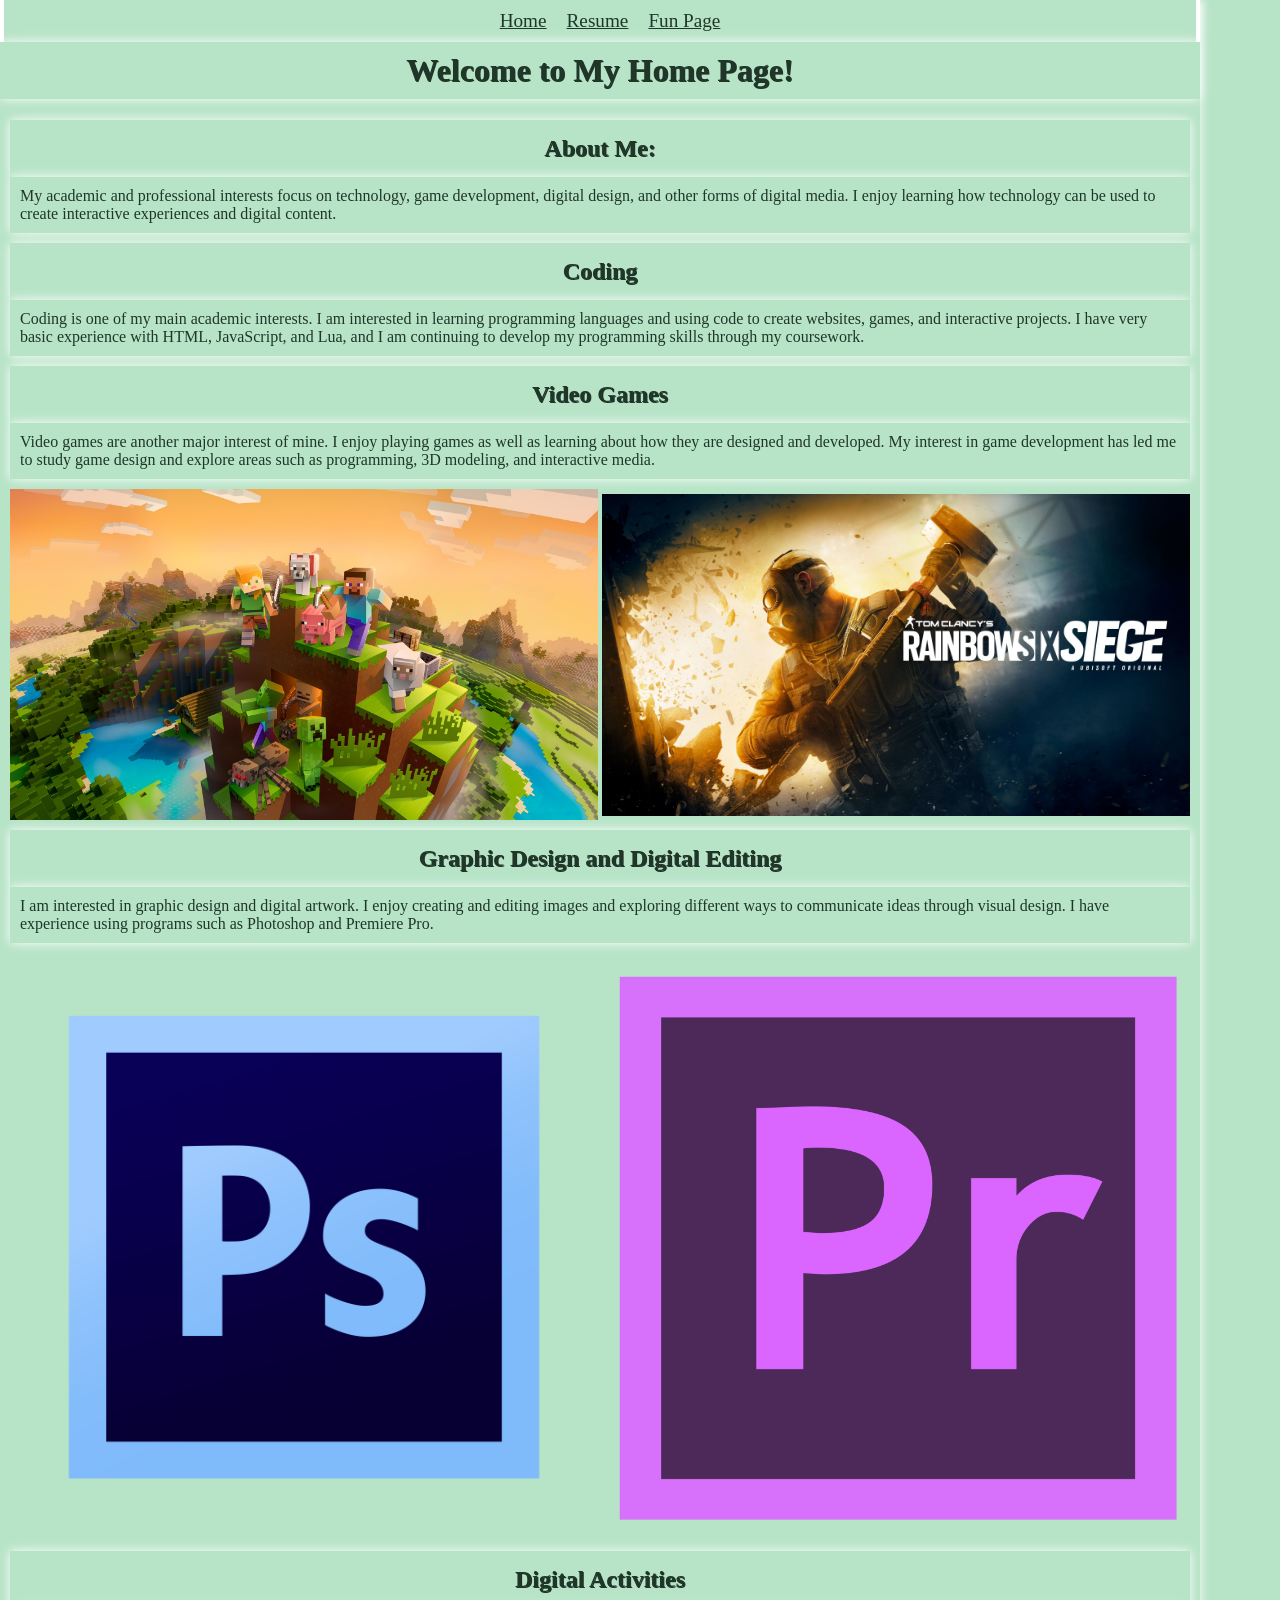
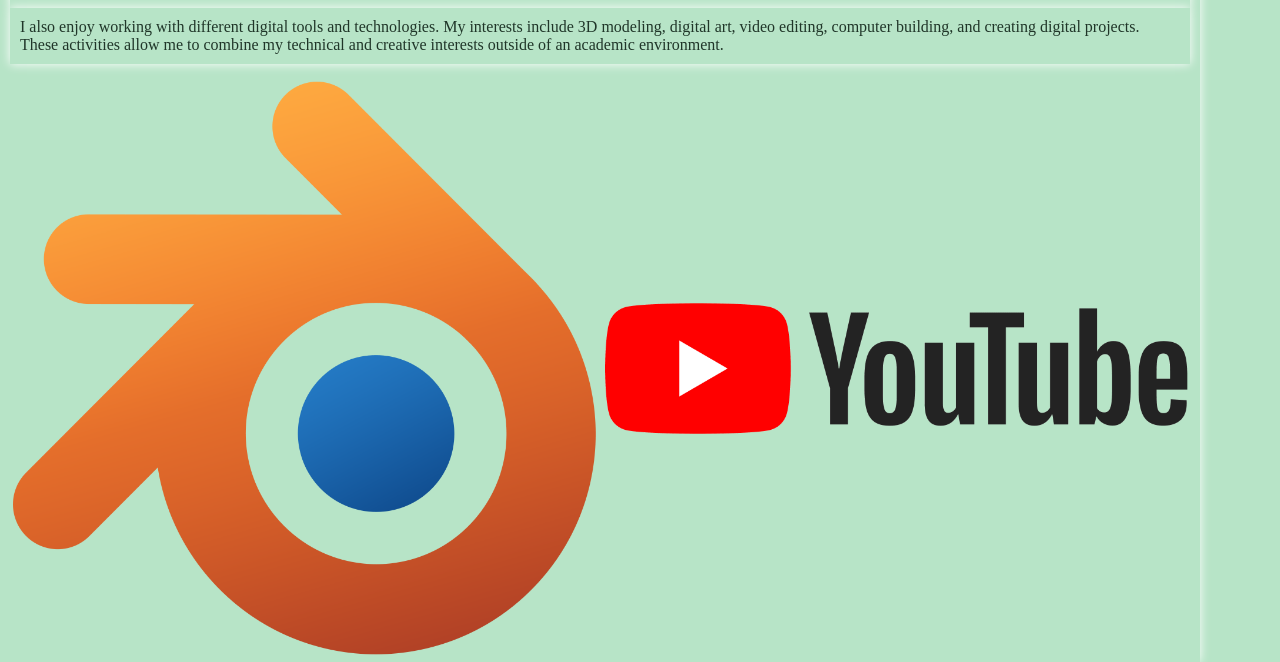
<file: index.html>
<!DOCTYPE html>
<html lang="en-US">

<head>
	<meta charset="UTF-8">
	<meta name="viewport" content="width=device-width, initial-scale=1">
	<link rel="stylesheet" type="text/css" href="css/styles.css">
	<title>Home Page</title>
</head>

<body>
	<header>
		<nav>
			<ul>
				<li><a href="index.html">Home</a></li>
				<li><a href="resume.html">Resume</a></li>
				<li><a href="funpage.html">Fun Page</a></li>
			</ul>
		</nav>
	</header>
<h1>Welcome to My Home Page!</h1>
<h2>About Me:</h2>

<p>My academic and professional interests focus on technology, game development, digital design, and other forms of digital media. I enjoy learning how technology can be used to create interactive experiences and digital content.</p>

<h3>Coding</h3>

<p>Coding is one of my main academic interests. I am interested in learning programming languages and using code to create websites, games, and interactive projects. I have very basic experience with HTML, JavaScript, and Lua, and I am continuing to develop my programming skills through my coursework.</p>

<h3>Video Games</h3>

<p>Video games are another major interest of mine. I enjoy playing games as well as learning about how they are designed and developed. My interest in game development has led me to study game design and explore areas such as programming, 3D modeling, and interactive media.</p>

<img src="images/minecraft.jpg" alt="Minecraft">
<img src="images/siege.jpg" alt="Rainbow Six Siege">

<h3>Graphic Design and Digital Editing</h3>

<p>I am interested in graphic design and digital artwork. I enjoy creating and editing images and exploring different ways to communicate ideas through visual design. I have experience using programs such as Photoshop and Premiere Pro.</p>

<img src="images/photoshop.png" alt="Adobe Photoshop">
<img src="images/premiere_pro.png" alt="Adobe Premiere Pro">

<h3>Digital Activities</h3>

<p>I also enjoy working with different digital tools and technologies. My interests include 3D modeling, digital art, video editing, computer building, and creating digital projects. These activities allow me to combine my technical and creative interests outside of an academic environment.</p>

<img src="images/blender.png" alt="Blender">
<img src="images/youtube.png" alt="YouTube">

</body>

</html>
</file>
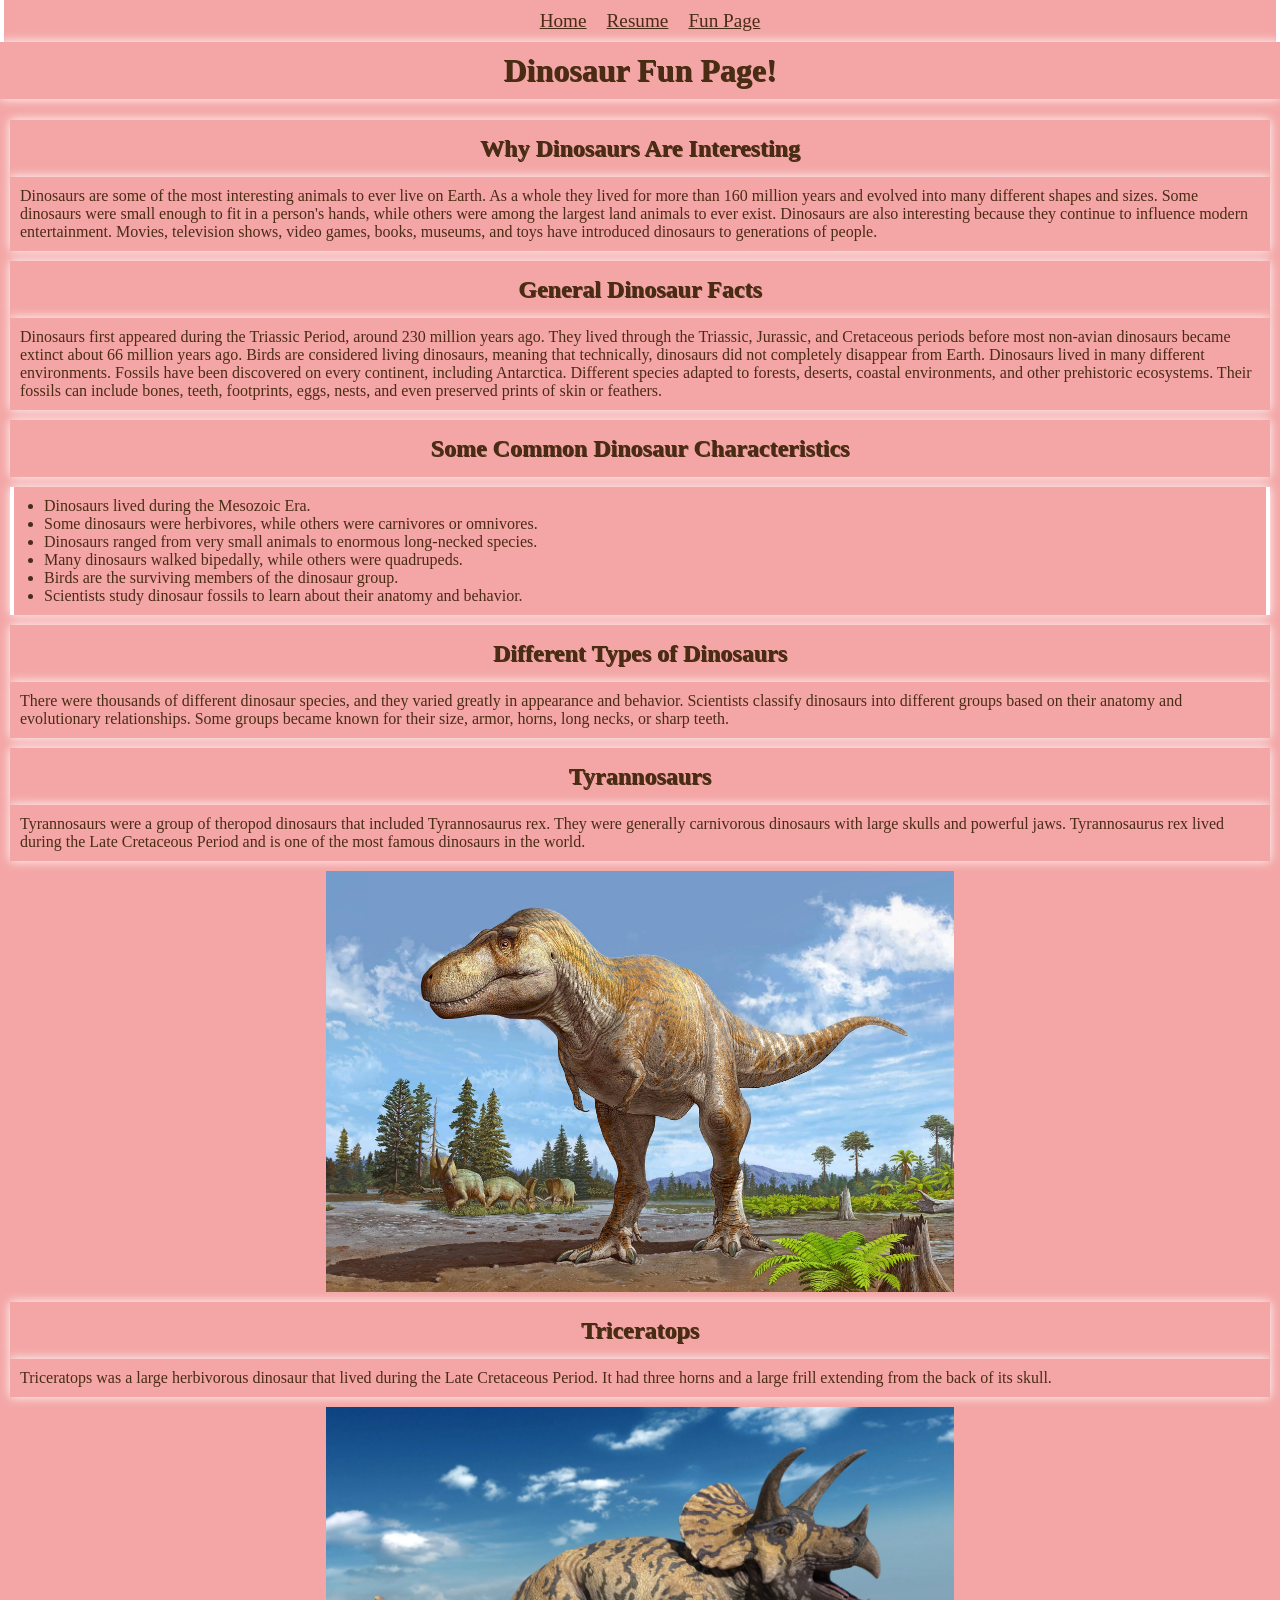
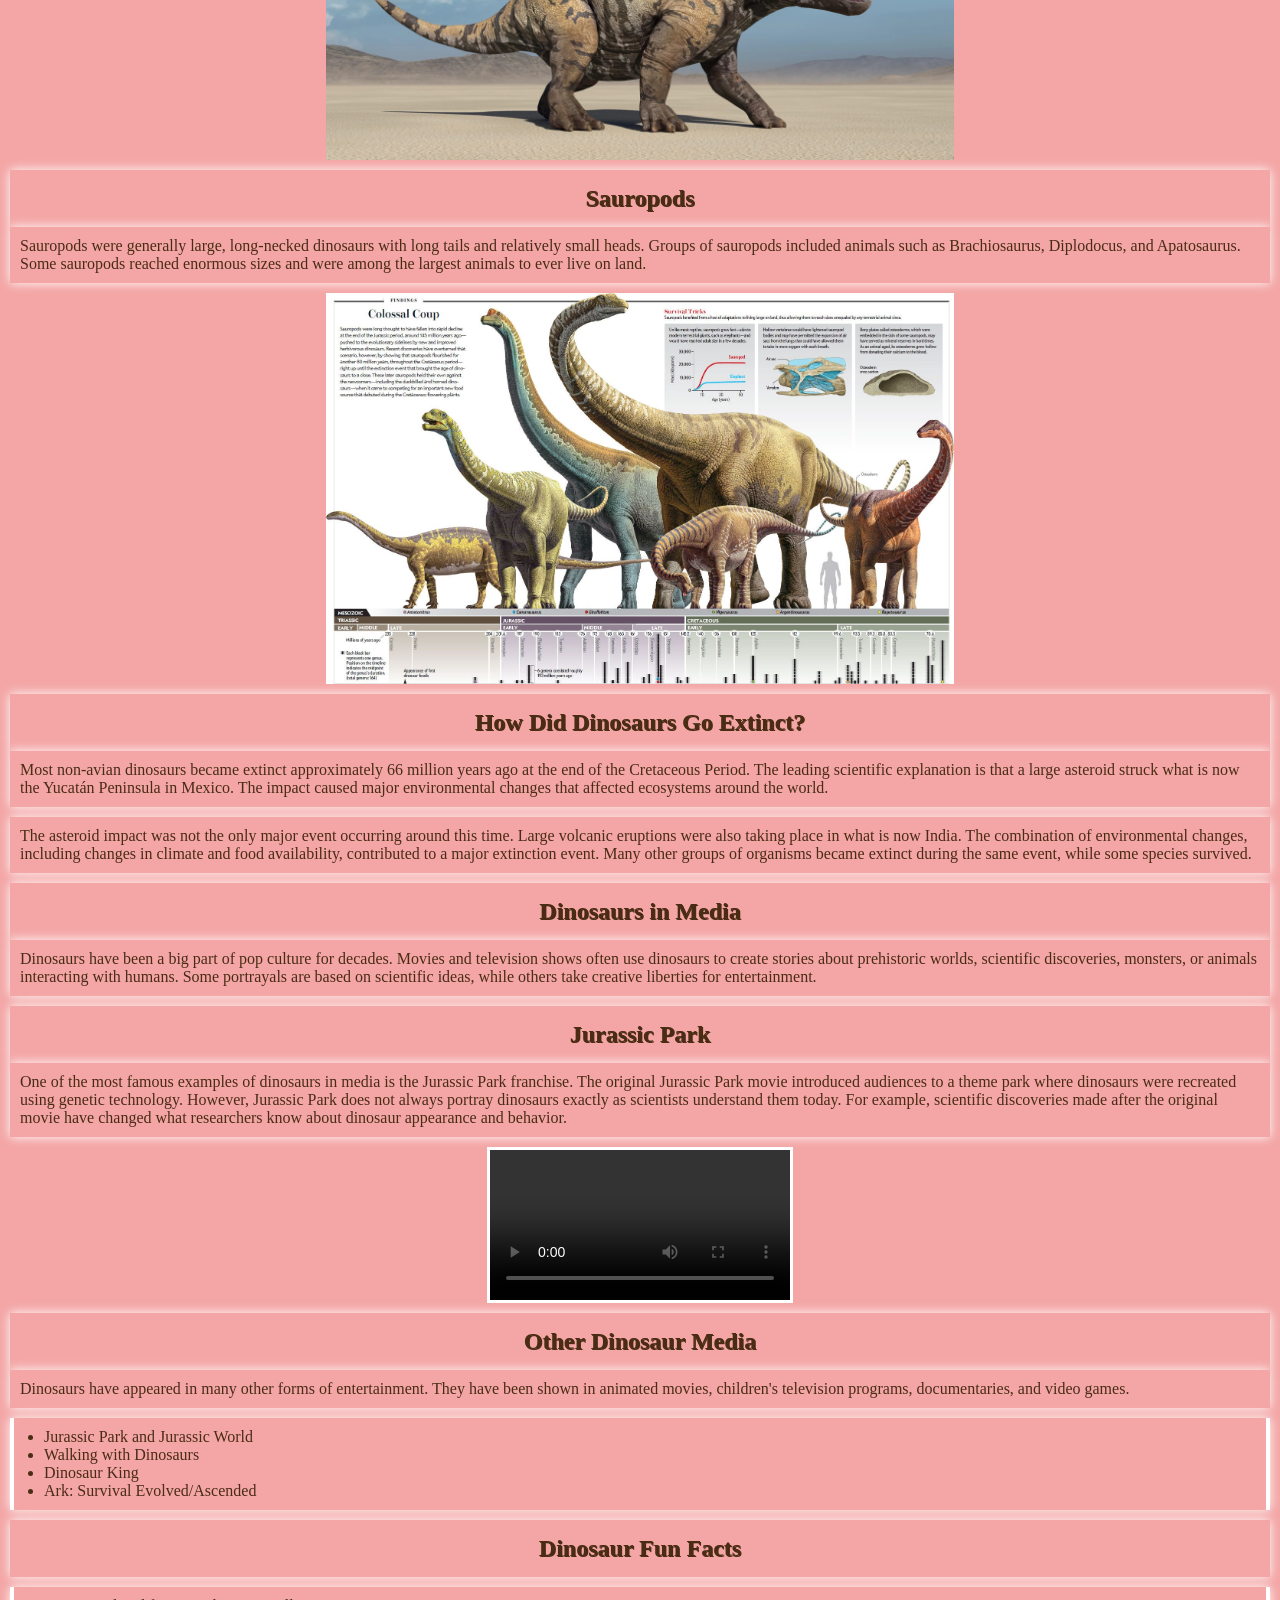
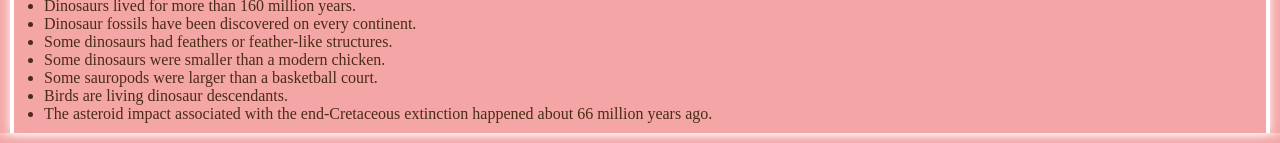
<file: funpage.html>
<!DOCTYPE html>
<html lang="en-US">

<head>
	<meta charset="UTF-8">
	<meta name="viewport" content="width=device-width, initial-scale=1">
	<link rel="stylesheet" type="text/css" href="css/styles3.css">
	<title>Fun Page</title>
</head>

<body>
	<header>
		<nav>
			<ul>
				<li><a href="index.html">Home</a></li>
				<li><a href="resume.html">Resume</a></li>
				<li><a href="funpage.html">Fun Page</a></li>
			</ul>
		</nav>
	</header>
<h1>Dinosaur Fun Page!</h1>

<h2>Why Dinosaurs Are Interesting</h2>

<p>Dinosaurs are some of the most interesting animals to ever live on Earth. As a whole they lived for more than 160 million years and evolved into many different shapes and sizes. Some dinosaurs were small enough to fit in a person's hands, while others were among the largest land animals to ever exist. Dinosaurs are also interesting because they continue to influence modern entertainment. Movies, television shows, video games, books, museums, and toys have introduced dinosaurs to generations of people.</p>

<h2>General Dinosaur Facts</h2>

<p>Dinosaurs first appeared during the Triassic Period, around 230 million years ago. They lived through the Triassic, Jurassic, and Cretaceous periods before most non-avian dinosaurs became extinct about 66 million years ago. Birds are considered living dinosaurs, meaning that technically, dinosaurs did not completely disappear from Earth. Dinosaurs lived in many different environments. Fossils have been discovered on every continent, including Antarctica. Different species adapted to forests, deserts, coastal environments, and other prehistoric ecosystems. Their fossils can include bones, teeth, footprints, eggs, nests, and even preserved prints of skin or feathers.</p>

<h3>Some Common Dinosaur Characteristics</h3>

<ul>
	<li>Dinosaurs lived during the Mesozoic Era.</li>
	<li>Some dinosaurs were herbivores, while others were carnivores or omnivores.</li>
	<li>Dinosaurs ranged from very small animals to enormous long-necked species.</li>
	<li>Many dinosaurs walked bipedally, while others were quadrupeds.</li>
	<li>Birds are the surviving members of the dinosaur group.</li>
	<li>Scientists study dinosaur fossils to learn about their anatomy and behavior.</li>
</ul>

<h2>Different Types of Dinosaurs</h2>

<p>There were thousands of different dinosaur species, and they varied greatly in appearance and behavior. Scientists classify dinosaurs into different groups based on their anatomy and evolutionary relationships. Some groups became known for their size, armor, horns, long necks, or sharp teeth.</p>

<h3>Tyrannosaurs</h3>

<p>Tyrannosaurs were a group of theropod dinosaurs that included Tyrannosaurus rex. They were generally carnivorous dinosaurs with large skulls and powerful jaws. Tyrannosaurus rex lived during the Late Cretaceous Period and is one of the most famous dinosaurs in the world.</p>

<img src="images/trex.jpg" alt="Tyrannosaurus rex">

<h3>Triceratops</h3>

<p>Triceratops was a large herbivorous dinosaur that lived during the Late Cretaceous Period. It had three horns and a large frill extending from the back of its skull.</p>

<img src="images/triceratops.jpg" alt="Triceratops">

<h3>Sauropods</h3>

<p>Sauropods were generally large, long-necked dinosaurs with long tails and relatively small heads. Groups of sauropods included animals such as Brachiosaurus, Diplodocus, and Apatosaurus. Some sauropods reached enormous sizes and were among the largest animals to ever live on land.</p>

<img src="images/sauropod.jpg" alt="Long-necked sauropod dinosaur">

<h2>How Did Dinosaurs Go Extinct?</h2>

<p>Most non-avian dinosaurs became extinct approximately 66 million years ago at the end of the Cretaceous Period. The leading scientific explanation is that a large asteroid struck what is now the Yucatán Peninsula in Mexico. The impact caused major environmental changes that affected ecosystems around the world.</p>
<p>The asteroid impact was not the only major event occurring around this time. Large volcanic eruptions were also taking place in what is now India. The combination of environmental changes, including changes in climate and food availability, contributed to a major extinction event. Many other groups of organisms became extinct during the same event, while some species survived.</p>

<h2>Dinosaurs in Media</h2>

<p>Dinosaurs have been a big part of pop culture for decades. Movies and television shows often use dinosaurs to create stories about prehistoric worlds, scientific discoveries, monsters, or animals interacting with humans. Some portrayals are based on scientific ideas, while others take creative liberties for entertainment.</p>

<h3>Jurassic Park</h3>

<p>One of the most famous examples of dinosaurs in media is the Jurassic Park franchise. The original Jurassic Park movie introduced audiences to a theme park where dinosaurs were recreated using genetic technology. However, Jurassic Park does not always portray dinosaurs exactly as scientists understand them today. For example, scientific discoveries made after the original movie have changed what researchers know about dinosaur appearance and behavior.</p>

<video controls>
	<source src="videos/jurassicpark.mp4" type="video/mp4">
</video>

<h3>Other Dinosaur Media</h3>

<p>Dinosaurs have appeared in many other forms of entertainment. They have been shown in animated movies, children's television programs, documentaries, and video games.</p>

<ul>
	<li>Jurassic Park and Jurassic World</li>
	<li>Walking with Dinosaurs</li>
	<li>Dinosaur King</li>
	<li>Ark: Survival Evolved/Ascended</li>
</ul>

<h2>Dinosaur Fun Facts</h2>

<ul>
	<li>Dinosaurs lived for more than 160 million years.</li>
	<li>Dinosaur fossils have been discovered on every continent.</li>
	<li>Some dinosaurs had feathers or feather-like structures.</li>
	<li>Some dinosaurs were smaller than a modern chicken.</li>
	<li>Some sauropods were larger than a basketball court.</li>
	<li>Birds are living dinosaur descendants.</li>
	<li>The asteroid impact associated with the end-Cretaceous extinction happened about 66 million years ago.</li>
</ul>

</body>

</html>
</file>
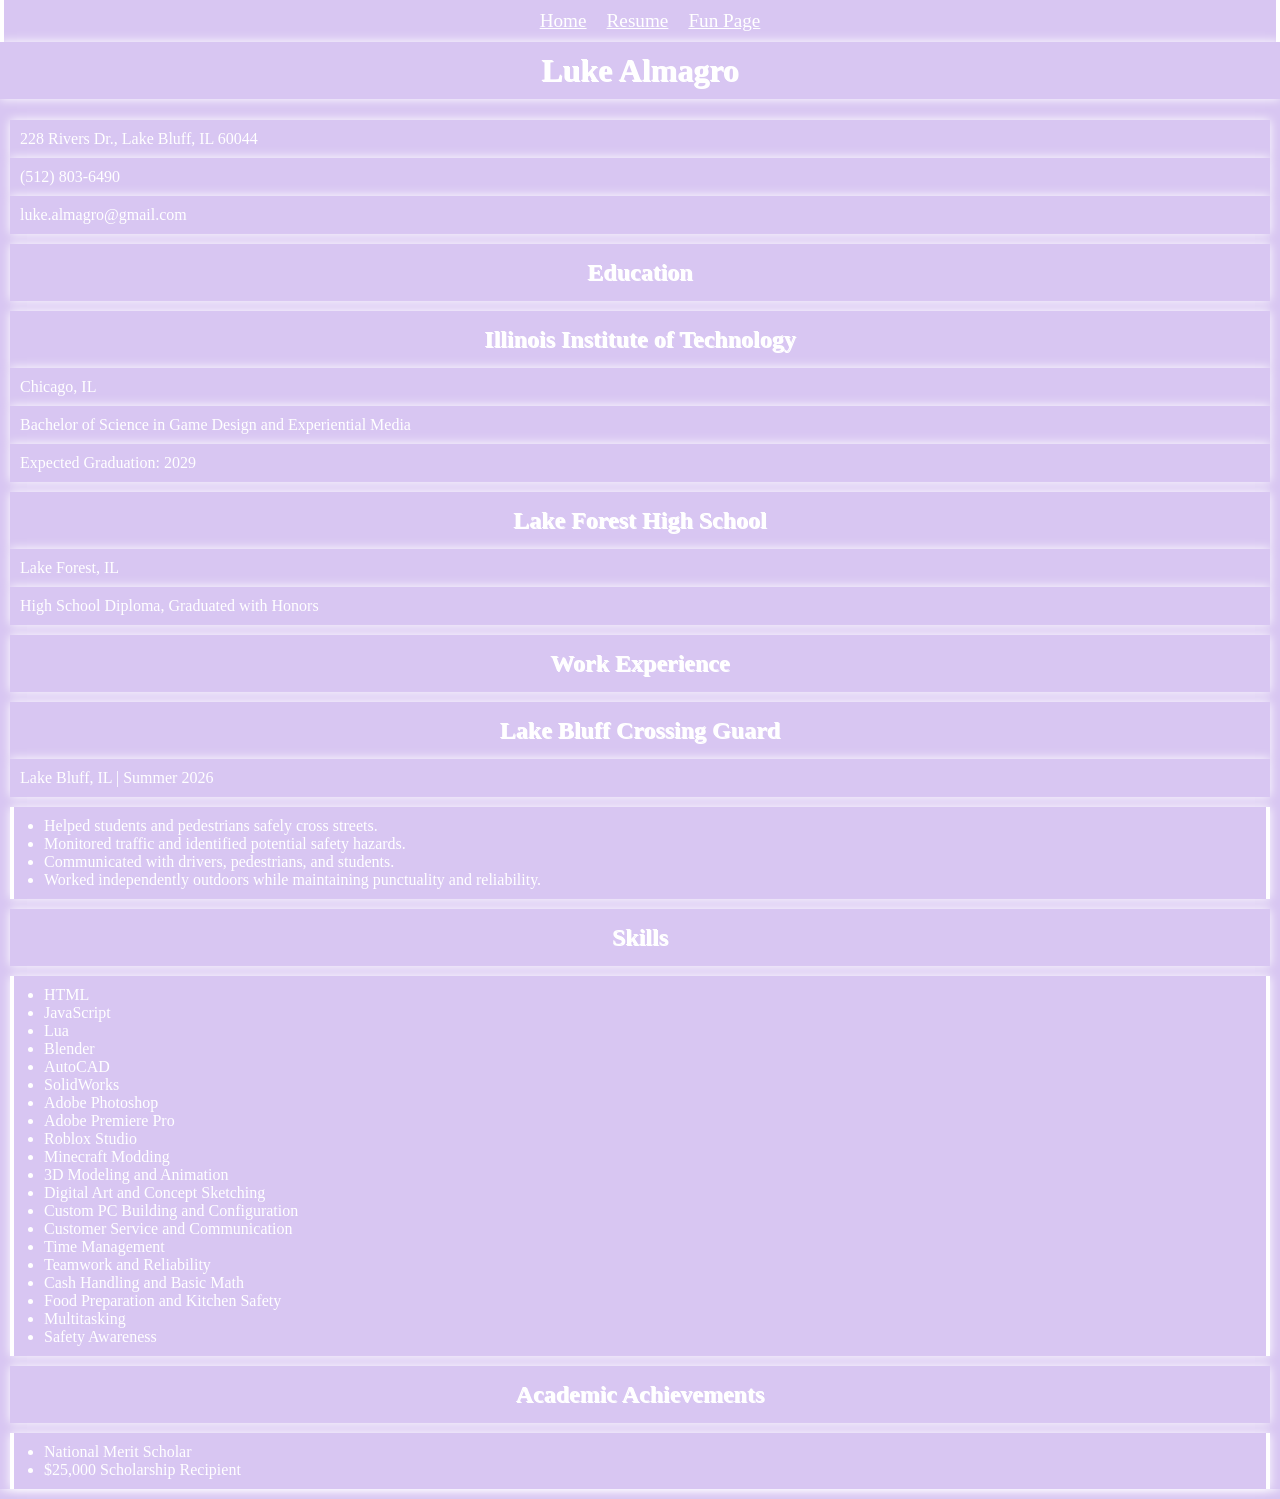
<file: resume.html>
<!DOCTYPE html>
<html lang="en-US">

<head>
	<meta charset="UTF-8">
	<meta name="viewport" content="width=device-width, initial-scale=1">
	<link rel="stylesheet" type="text/css" href="css/styles2.css">
	<title>Resume Page</title>
</head>

<body>
	<header>
		<nav>
			<ul>
				<li><a href="index.html">Home</a></li>
				<li><a href="resume.html">Resume</a></li>
				<li><a href="funpage.html">Fun Page</a></li>
			</ul>
		</nav>
	</header>
<h1>Luke Almagro</h1>

<p>228 Rivers Dr., Lake Bluff, IL 60044</p>
<p>(512) 803-6490</p>
<p>luke.almagro@gmail.com</p>

<h2>Education</h2>

<h3>Illinois Institute of Technology</h3>
<p>Chicago, IL</p>
<p>Bachelor of Science in Game Design and Experiential Media</p>
<p>Expected Graduation: 2029</p>

<h3>Lake Forest High School</h3>
<p>Lake Forest, IL</p>
<p>High School Diploma, Graduated with Honors</p>

<h2>Work Experience</h2>

<h3>Lake Bluff Crossing Guard</h3>
<p>Lake Bluff, IL | Summer 2026</p>

<ul>
	<li>Helped students and pedestrians safely cross streets.</li>
	<li>Monitored traffic and identified potential safety hazards.</li>
	<li>Communicated with drivers, pedestrians, and students.</li>
	<li>Worked independently outdoors while maintaining punctuality and reliability.</li>
</ul>

<h2>Skills</h2>

<ul>
	<li>HTML</li>
	<li>JavaScript</li>
	<li>Lua</li>
	<li>Blender</li>
	<li>AutoCAD</li>
	<li>SolidWorks</li>
	<li>Adobe Photoshop</li>
	<li>Adobe Premiere Pro</li>
	<li>Roblox Studio</li>
	<li>Minecraft Modding</li>
	<li>3D Modeling and Animation</li>
	<li>Digital Art and Concept Sketching</li>
	<li>Custom PC Building and Configuration</li>
	<li>Customer Service and Communication</li>
	<li>Time Management</li>
	<li>Teamwork and Reliability</li>
	<li>Cash Handling and Basic Math</li>
	<li>Food Preparation and Kitchen Safety</li>
	<li>Multitasking</li>
	<li>Safety Awareness</li>
</ul>

<h2>Academic Achievements</h2>

<ul>
	<li>National Merit Scholar</li>
	<li>$25,000 Scholarship Recipient</li>
</ul>
</body>

</html>
</file>
<file: css/styles.css>
/*navigation*/
header nav{
    width: 100%;
}
header nav ul{   
    list-style: none;
    display: flex;
    justify-content: center;
    gap: 20px;
    margin: 0;
}
header nav ul li a{   
    color: #203629;
    font-size: 120%;
}

/*style section 1, body text + fixed page layout*/
body{
    margin: 0;
    width: 1200px;
    background-color: #b7e4c7;
    text-align: center;
}
p{
    color: #203629;
    padding: 10px;
    background-color: #b7e4c7;
    margin: 10px;
    margin-top: 0;
    text-align: left;
}
ul{
    color: #203629;
    padding: 10px;
    padding-left: 30px;
    background-color: #b7e4c7;
    margin: 10px;
    text-align: left;
}

/*style 2 section, unique list*/
ul{
    color: #203629;
    background-color: #b7e4c7;
    border-left: 4px solid #ffffff;
    border-right: 4px solid #ffffff;
    padding: 10px;
    padding-left: 30px;
}

/*style 3 section, headers*/
h1{
    color: #203629;
    background-color: #b7e4c7;
    padding: 10px;
    margin-top: 0px;
    text-align: center;
}
h2{
    color: #203629;
    background-color: #b7e4c7;
    padding: 15px;
    margin: 10px;
    margin-bottom:0px;
}
h3{
    color: #203629;
    background-color: #b7e4c7;
    font-size: 150%;
    padding: 15px;
    margin: 10px;
    margin-bottom:0px;
}

/*style 4 section, images*/
img{
    display: inline-block;
    width: 49%;
    max-width: 1024px;
    vertical-align: middle;
}

/*style 5 section, shadows*/
p{
    box-shadow: 0 0px 10px white;
}
h1{
    box-shadow: 0 0px 10px white;
}
h2{
    box-shadow: 0 0px 10px white;
}
h3{
    box-shadow: 0 0px 10px white;
}
body{
    box-shadow: 0 0px 10px white;
}
ul{
    box-shadow: 0 0px 10px white;
}
h1 {
    text-shadow: 1px 1px;
}
h2 {
    text-shadow: 1px 1px;
}
h3 {
    text-shadow: 1px 1px;
}
</file>
<file: css/styles3.css>
/*navigation*/
header nav{
    width: 100%;
}
header nav ul{   
    list-style: none;
    display: flex;
    justify-content: center;
    gap: 20px;
    margin: 0;
}
header nav ul li a{   
    color: #4a2c15;
    font-size: 120%;
}

/*style 1 section, body text + fluid body layout*/
body{
    margin: 0;
    width: 100%;
    background-color: #f4a6a6;
    text-align: center;
}
p{
    color: #4a2c15;
    padding: 10px;
    background-color: #f4a6a6;
    margin: 10px;
    margin-top: 0;
    text-align: left;
}
ul{
    color: #4a2c15;
    padding: 10px;
    padding-left: 30px;
    background-color: #f4a6a6;
    margin: 10px;
    text-align: left;
}

/*style 2 section, unique list*/
ul{
    color: #4a2c15;
    background-color: #f4a6a6;
    border-left: 4px solid #ffffff;
    border-right: 4px solid #ffffff;
    padding: 10px;
    padding-left: 30px;
}

/*style 3 section, headers*/
h1{
    color: #4a2c15;
    background-color: #f4a6a6;
    padding: 10px;
    margin-top: 0px;
    text-align: center;
}
h2{
    color: #4a2c15;
    background-color: #f4a6a6;
    padding: 15px;
    margin: 10px;
    margin-bottom:0px;
}
h3{
    color: #4a2c15;
    background-color: #f4a6a6;
    font-size: 150%;
    padding: 15px;
    margin: 10px;
    margin-bottom:0px;
}

/*style 4 section, images*/
img{
    display: inline-block;
    width: 49%;
    max-width: 1024px;
    vertical-align: middle;
}

/*style 5 section, video*/
video{
    display: inline-block;
    vertical-align: middle;
    border: 3px solid #ffffff;
}

/*style 6 section, shadows*/
p{
    box-shadow: 0 0px 10px white;
}
h1{
    box-shadow: 0 0px 10px white;
}
h2{
    box-shadow: 0 0px 10px white;
}
h3{
    box-shadow: 0 0px 10px white;
}
body{
    box-shadow: 0 0px 10px white;
}
ul{
    box-shadow: 0 0px 10px white;
}
h1 {
    text-shadow: 1px 1px;
}
h2 {
    text-shadow: 1px 1px;
}
h3 {
    text-shadow: 1px 1px;
}
</file>
<file: css/styles2.css>
/*navigation*/
header nav{
    width: 100%;
}
header nav ul{   
    list-style: none;
    display: flex;
    justify-content: center;
    gap: 20px;
    margin: 0;
}
header nav ul li a{   
    color: white;
    font-size: 120%;
}

.fixedlayout{
  width: 90%;
  max-width: 1024px;
  border: 1px solid black;
}

/*style 1 section, body text + fluid body layout*/
body{
    margin: 0;
    width: 100%;
    background-color: #d8c6f2;
    text-align: center;
}
p{
    color: #ffffff;
    padding: 10px;
    background-color: #d8c6f2;
    margin: 10px;
    margin-top: 0;
    margin-bottom: 0;
    text-align: left;
}
ul{
    color: #ffffff;
    padding: 10px;
    padding-left: 30px;
    background-color: #d8c6f2;
    margin: 10px;
    text-align: left;
}

/*style 2 section, unique list*/
ul{
    color: #ffffff;
    background-color: #d8c6f2;
    border-left: 4px solid #ffffff;
    border-right: 4px solid #ffffff;
    padding: 10px;
    padding-left: 30px;
}

/*style 3 section, headers*/
h1{
    color: #ffffff;
    background-color: #d8c6f2;
    padding: 10px;
    margin-top: 0px;
    text-align: center;
}
h2{
    color: #ffffff;
    background-color: #d8c6f2;
    padding: 15px;
    margin: 10px;
    margin-bottom:0px;
}
h3{
    color: #ffffff;
    background-color: #d8c6f2;
    font-size: 150%;
    padding: 15px;
    margin: 10px;
    margin-bottom:0px;
}

/*style 4 section, images*/
img{
    display: inline-block;
    width: 49%;
    max-width: 1024px;
    vertical-align: middle;
}

/*style 5 section, shadows*/
p{
    box-shadow: 0 0px 10px white;
}
h1{
    box-shadow: 0 0px 10px white;
}
h2{
    box-shadow: 0 0px 10px white;
}
h3{
    box-shadow: 0 0px 10px white;
}
body{
    box-shadow: 0 0px 10px white;
}
ul{
    box-shadow: 0 0px 10px white;
}
h1 {
    text-shadow: 1px 1px;
}
h2 {
    text-shadow: 1px 1px;
}
h3 {
    text-shadow: 1px 1px;
}
</file>
